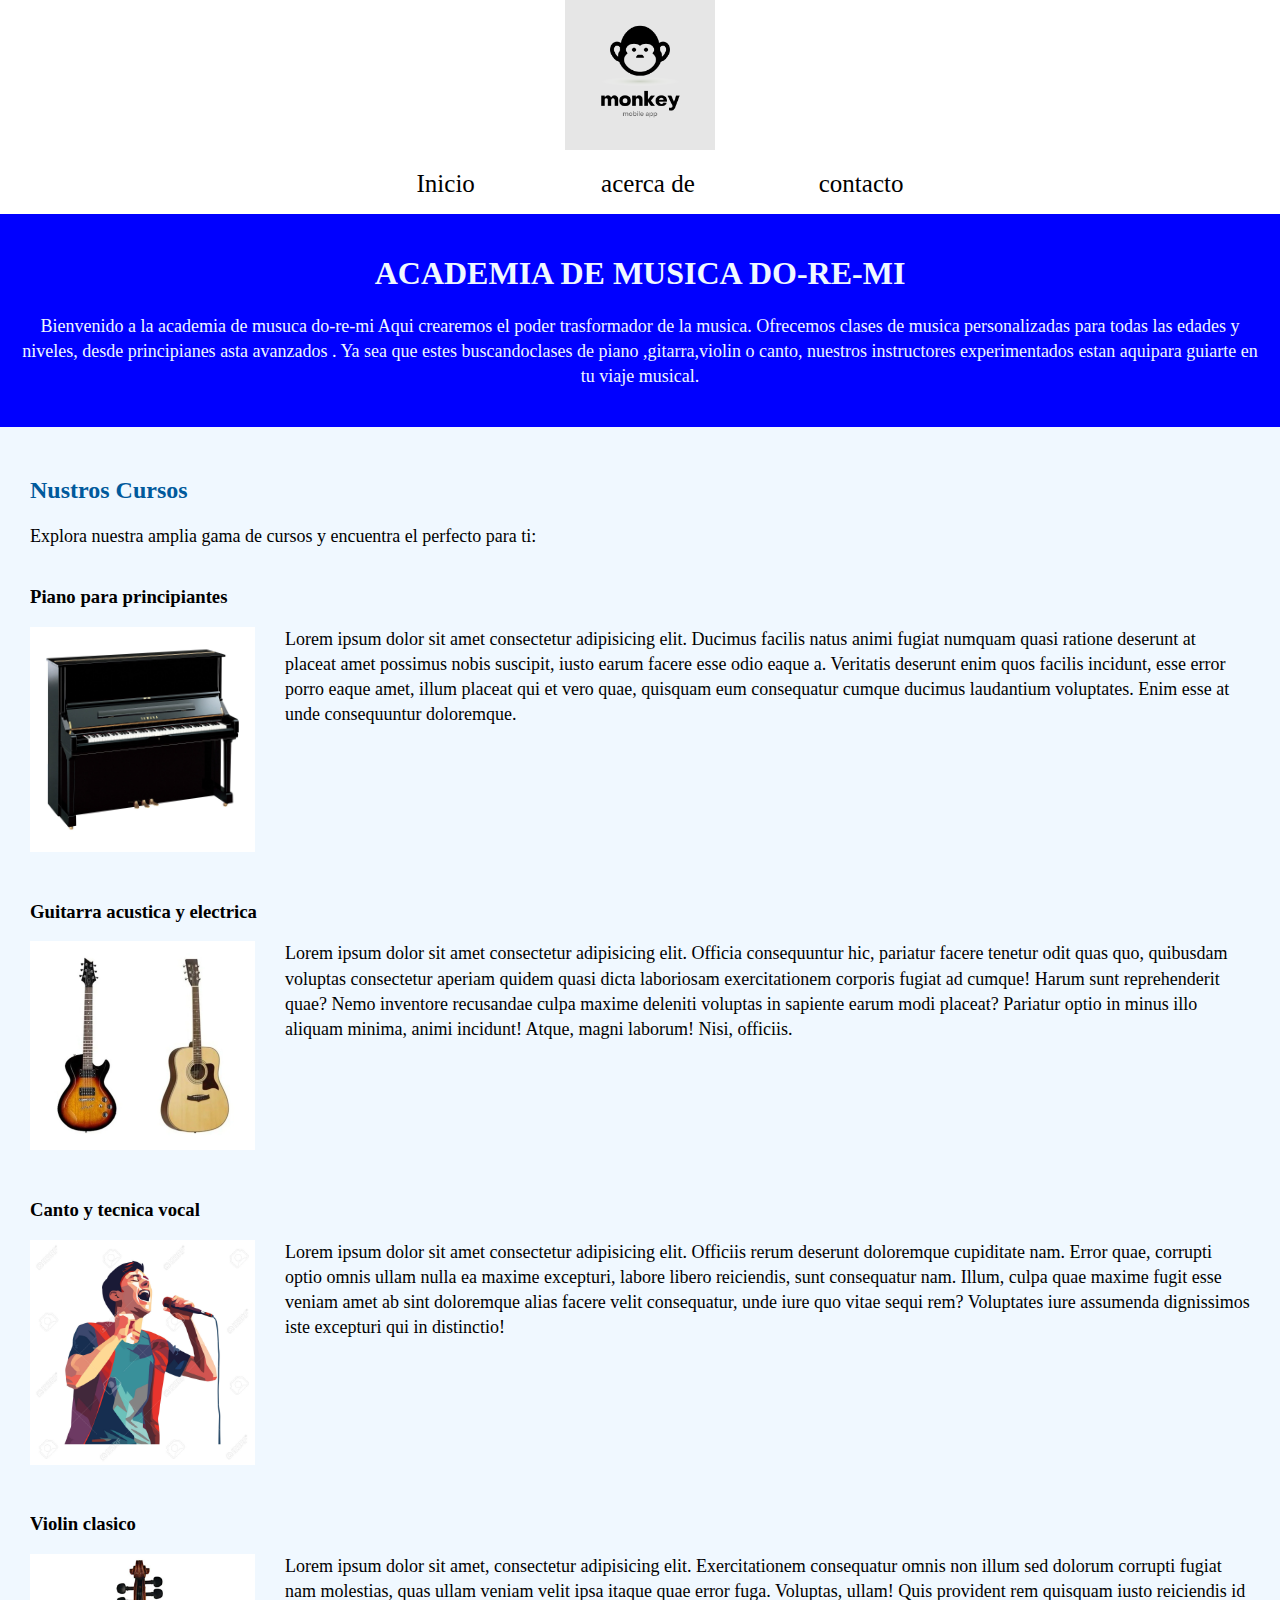
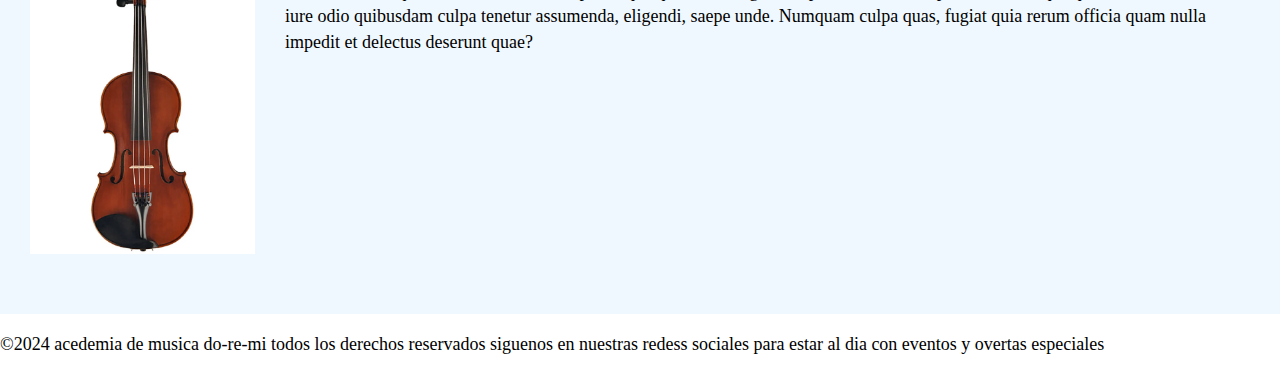
<file: paginas/index.html>
<!DOCTYPE html>
<html lang="en">
<head>
    <meta charset="UTF-8">
    <meta name="viewport" content="width=device-width, initial-scale=1.0">

    <title>modelo de caja</title>
    <link rel="stylesheet" href="../css/style.css">
    <link rel="icon" href="../img/logo walter se parese si o no.png">

</head>
<body>
   <header>
    <img class="logo" src="../img/logo walter se parese si o no.png" alt="">
    <nav>
    <ul>
        <li><a href="../paginas/index.html">Inicio</a> </li>
        <li><a href="../paginas/about.html">acerca de</a></li>
        <li><a href="../paginas/contact.html">contacto</a></li>


    </ul>
    </nav>
   </header>
   <main>
    <div class="welcom">
        <h1>ACADEMIA DE MUSICA DO-RE-MI</h1>
        <p>Bienvenido a la academia de musuca do-re-mi Aqui crearemos el poder trasformador de la musica. Ofrecemos clases de 
            musica personalizadas para todas las edades y niveles, desde principianes asta avanzados . Ya sea que estes buscandoclases de piano
            ,gitarra,violin o canto, nuestros instructores experimentados estan aquipara guiarte en tu viaje musical.
        </p>

    </div>
    <div class="courses">
        <h2>Nustros Cursos</h2>
        <p>Explora nuestra amplia gama de cursos y encuentra el perfecto para ti:</p>
       
        <div class="infoCurso">
            <h3>Piano para principiantes</h3>
          <img src="../img/piano.avif" alt="">
            <p>
                Lorem ipsum dolor sit amet consectetur adipisicing elit. Ducimus facilis natus animi fugiat numquam quasi ratione deserunt at placeat amet possimus nobis suscipit, iusto earum facere esse odio eaque a.
                Veritatis deserunt enim quos facilis incidunt, esse error porro eaque amet, illum placeat qui et vero quae, quisquam eum consequatur cumque ducimus laudantium voluptates. Enim esse at unde consequuntur doloremque.
            </p>
        </div>
     
        <div class="infoCurso">
            <h3>Guitarra acustica y electrica</h3>
            <img src="../img/guitarras.webp" alt="">
            <p>
                Lorem ipsum dolor sit amet consectetur adipisicing elit. Officia consequuntur hic, pariatur facere tenetur odit quas quo, quibusdam voluptas consectetur aperiam quidem quasi dicta laboriosam exercitationem corporis fugiat ad cumque!
                Harum sunt reprehenderit quae? Nemo inventore recusandae culpa maxime deleniti voluptas in sapiente earum modi placeat? Pariatur optio in minus illo aliquam minima, animi incidunt! Atque, magni laborum! Nisi, officiis.
            </p>
        </div>
     
        <div class="infoCurso">
            <h3>Canto y tecnica vocal</h3>
           <img src="../img/204945780-una-persona-cantando-con-micrófono.jpg" alt="">
            <p>
                Lorem ipsum dolor sit amet consectetur adipisicing elit. Officiis rerum deserunt doloremque cupiditate nam. Error quae, corrupti optio omnis ullam nulla ea maxime excepturi, labore libero reiciendis, sunt consequatur nam.
                Illum, culpa quae maxime fugit esse veniam amet ab sint doloremque alias facere velit consequatur, unde iure quo vitae sequi rem? Voluptates iure assumenda dignissimos iste excepturi qui in distinctio!
            </p>
        </div>
     
        <div class="infoCurso">
            <h3>Violin clasico</h3>
           <img src="../img/violin.webp" alt="">
            <p>
                Lorem ipsum dolor sit amet, consectetur adipisicing elit. Exercitationem consequatur omnis non illum sed dolorum corrupti fugiat nam molestias, quas ullam veniam velit ipsa itaque quae error fuga. Voluptas, ullam!
                Quis provident rem quisquam iusto reiciendis id iure odio quibusdam culpa tenetur assumenda, eligendi, saepe unde. Numquam culpa quas, fugiat quia rerum officia quam nulla impedit et delectus deserunt quae?
   </main>
   <footer>
    <p>©2024 acedemia de musica do-re-mi todos los derechos reservados
        siguenos en nuestras redess sociales para estar al dia con eventos y overtas especiales
    </p>
   </footer>

</body>
</html>
</file>
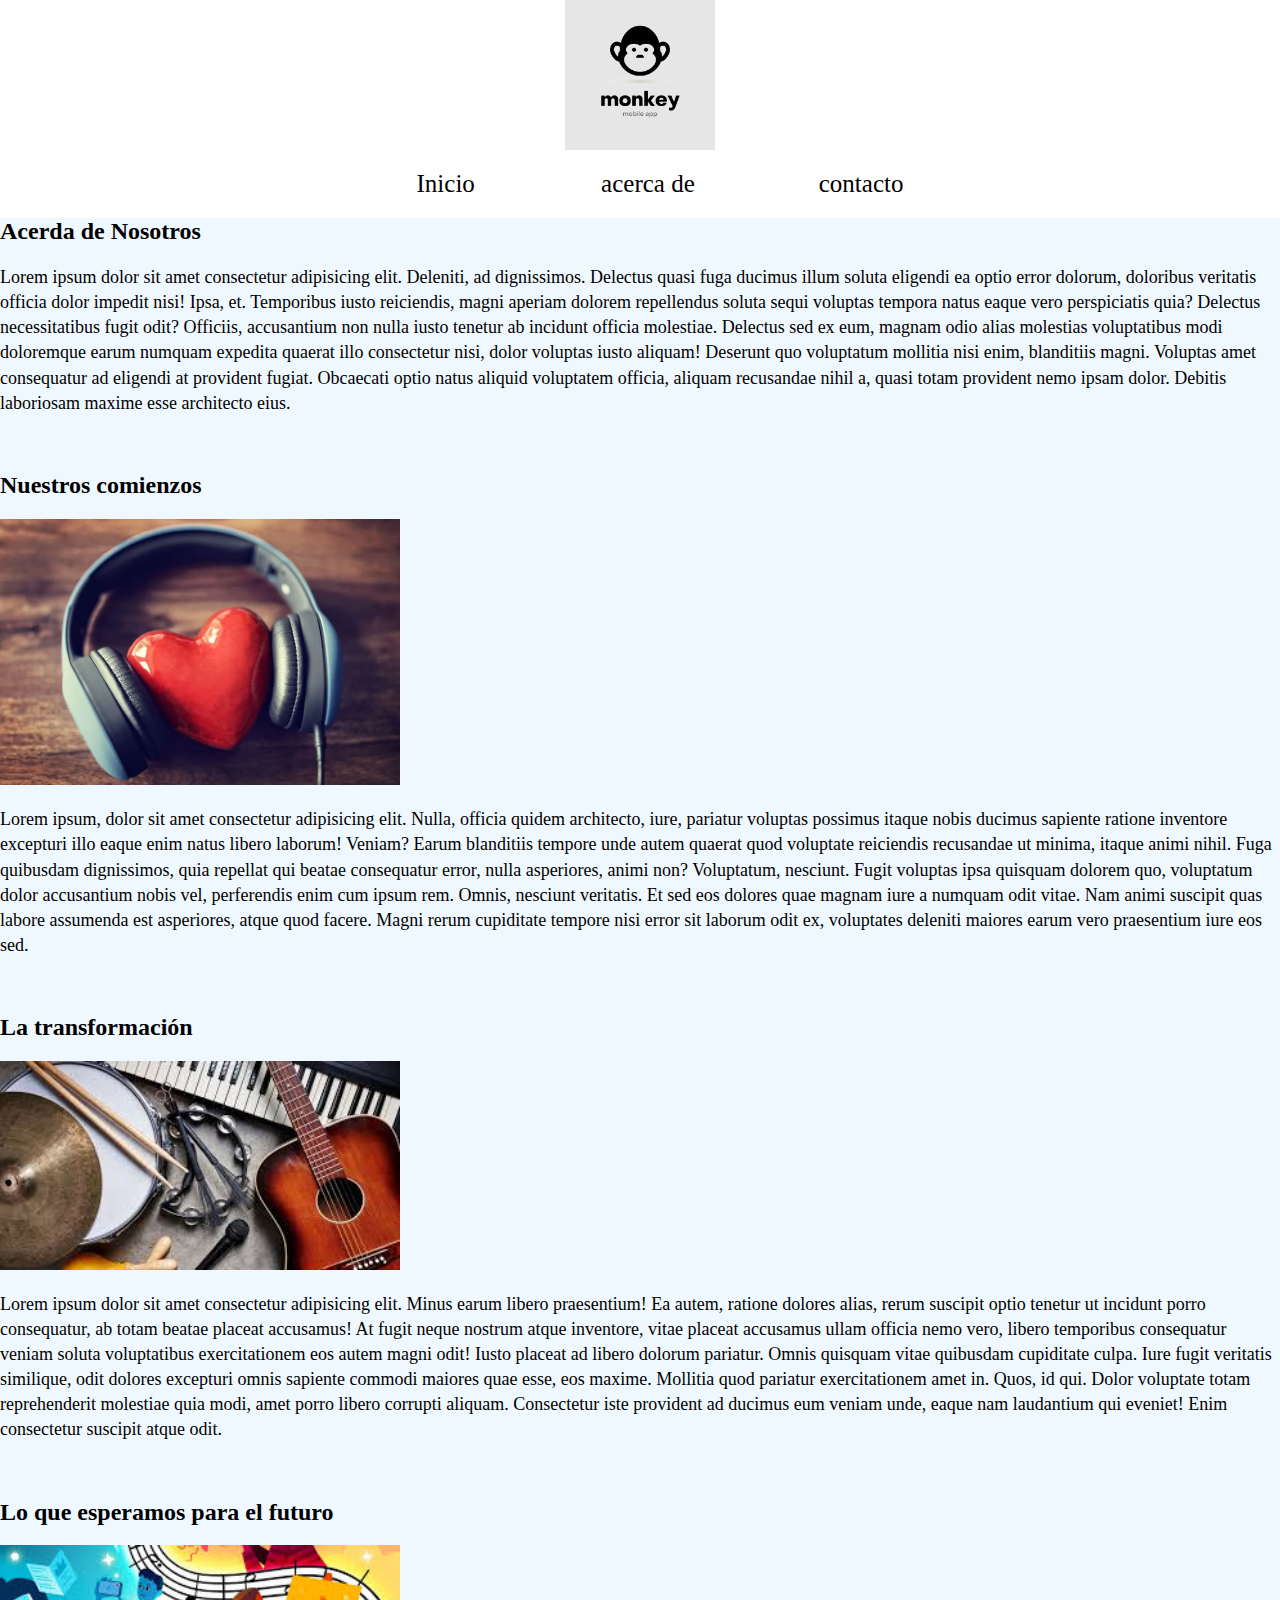
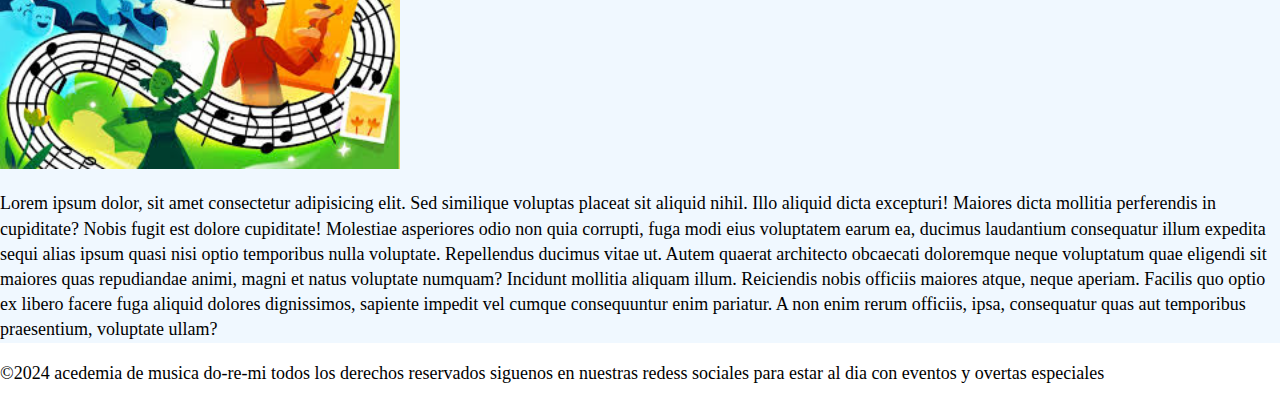
<file: paginas/about.html>
<!DOCTYPE html>
<html lang="en">
<head>
    <meta charset="UTF-8">
    <meta name="viewport" content="width=device-width, initial-scale=1.0">
    <title>Sobre nosotros</title>
    <link rel="stylesheet" href="../css/style.css">
    <link rel="icon" href="../img/logo walter se parese si o no.png">

</head>
<body>
    <header>
        <img class="logo" src="../img/logo walter se parese si o no.png" alt="">
        <nav>
        <ul>
            <li><a href="../paginas/index.html">Inicio</a> </li>
            <li><a href="../paginas/about.html">acerca de</a></li>
            <li><a href="../paginas/contact.html">contacto</a></li>
    
    
        </ul>
        </nav>
       </header>
       
        <main>
            <div class="about">
            <h2>Acerda de Nosotros</h2>
            <p>Lorem ipsum dolor sit amet consectetur adipisicing elit. Deleniti, ad dignissimos. Delectus quasi fuga ducimus illum soluta eligendi ea optio error dolorum, doloribus veritatis officia dolor impedit nisi! Ipsa, et.
            Temporibus iusto reiciendis, magni aperiam dolorem repellendus soluta sequi voluptas tempora natus eaque vero perspiciatis quia? Delectus necessitatibus fugit odit? Officiis, accusantium non nulla iusto tenetur ab incidunt officia molestiae.
            Delectus sed ex eum, magnam odio alias molestias voluptatibus modi doloremque earum numquam expedita quaerat illo consectetur nisi, dolor voluptas iusto aliquam! Deserunt quo voluptatum mollitia nisi enim, blanditiis magni.
            Voluptas amet consequatur ad eligendi at provident fugiat. Obcaecati optio natus aliquid voluptatem officia, aliquam recusandae nihil a, quasi totam provident nemo ipsam dolor. Debitis laboriosam maxime esse architecto eius.</p>
            <br>
            <h2>Nuestros comienzos</h2>
            <img src="../img/musica-corazon.webp" alt="" width="400px">
            <p>Lorem ipsum, dolor sit amet consectetur adipisicing elit. Nulla, officia quidem architecto, iure, pariatur voluptas possimus itaque nobis ducimus sapiente ratione inventore excepturi illo eaque enim natus libero laborum! Veniam?
            Earum blanditiis tempore unde autem quaerat quod voluptate reiciendis recusandae ut minima, itaque animi nihil. Fuga quibusdam dignissimos, quia repellat qui beatae consequatur error, nulla asperiores, animi non? Voluptatum, nesciunt.
            Fugit voluptas ipsa quisquam dolorem quo, voluptatum dolor accusantium nobis vel, perferendis enim cum ipsum rem. Omnis, nesciunt veritatis. Et sed eos dolores quae magnam iure a numquam odit vitae.
            Nam animi suscipit quas labore assumenda est asperiores, atque quod facere. Magni rerum cupiditate tempore nisi error sit laborum odit ex, voluptates deleniti maiores earum vero praesentium iure eos sed.</p>
            <br>
            <h2>La transformación</h2>
            <img src="../img/musica.jpg" alt="" width="400px">
            <p>Lorem ipsum dolor sit amet consectetur adipisicing elit. Minus earum libero praesentium! Ea autem, ratione dolores alias, rerum suscipit optio tenetur ut incidunt porro consequatur, ab totam beatae placeat accusamus!
            At fugit neque nostrum atque inventore, vitae placeat accusamus ullam officia nemo vero, libero temporibus consequatur veniam soluta voluptatibus exercitationem eos autem magni odit! Iusto placeat ad libero dolorum pariatur.
            Omnis quisquam vitae quibusdam cupiditate culpa. Iure fugit veritatis similique, odit dolores excepturi omnis sapiente commodi maiores quae esse, eos maxime. Mollitia quod pariatur exercitationem amet in. Quos, id qui.
            Dolor voluptate totam reprehenderit molestiae quia modi, amet porro libero corrupti aliquam. Consectetur iste provident ad ducimus eum veniam unde, eaque nam laudantium qui eveniet! Enim consectetur suscipit atque odit.</p>
            <br>
            <h2>Lo que esperamos para el futuro</h2>
            <img src="../img/musica 2.jpg" alt="" width="400px">
            <p>Lorem ipsum dolor, sit amet consectetur adipisicing elit. Sed similique voluptas placeat sit aliquid nihil. Illo aliquid dicta excepturi! Maiores dicta mollitia perferendis in cupiditate? Nobis fugit est dolore cupiditate!
            Molestiae asperiores odio non quia corrupti, fuga modi eius voluptatem earum ea, ducimus laudantium consequatur illum expedita sequi alias ipsum quasi nisi optio temporibus nulla voluptate. Repellendus ducimus vitae ut.
            Autem quaerat architecto obcaecati doloremque neque voluptatum quae eligendi sit maiores quas repudiandae animi, magni et natus voluptate numquam? Incidunt mollitia aliquam illum. Reiciendis nobis officiis maiores atque, neque aperiam.
            Facilis quo optio ex libero facere fuga aliquid dolores dignissimos, sapiente impedit vel cumque consequuntur enim pariatur. A non enim rerum officiis, ipsa, consequatur quas aut temporibus praesentium, voluptate ullam?</p>
        </div>
        
       </main>
       <footer>
        <p>©2024 acedemia de musica do-re-mi todos los derechos reservados
            siguenos en nuestras redess sociales para estar al dia con eventos y overtas especiales
        </p>
       </footer>
     
       
</body>
</html>
</file>
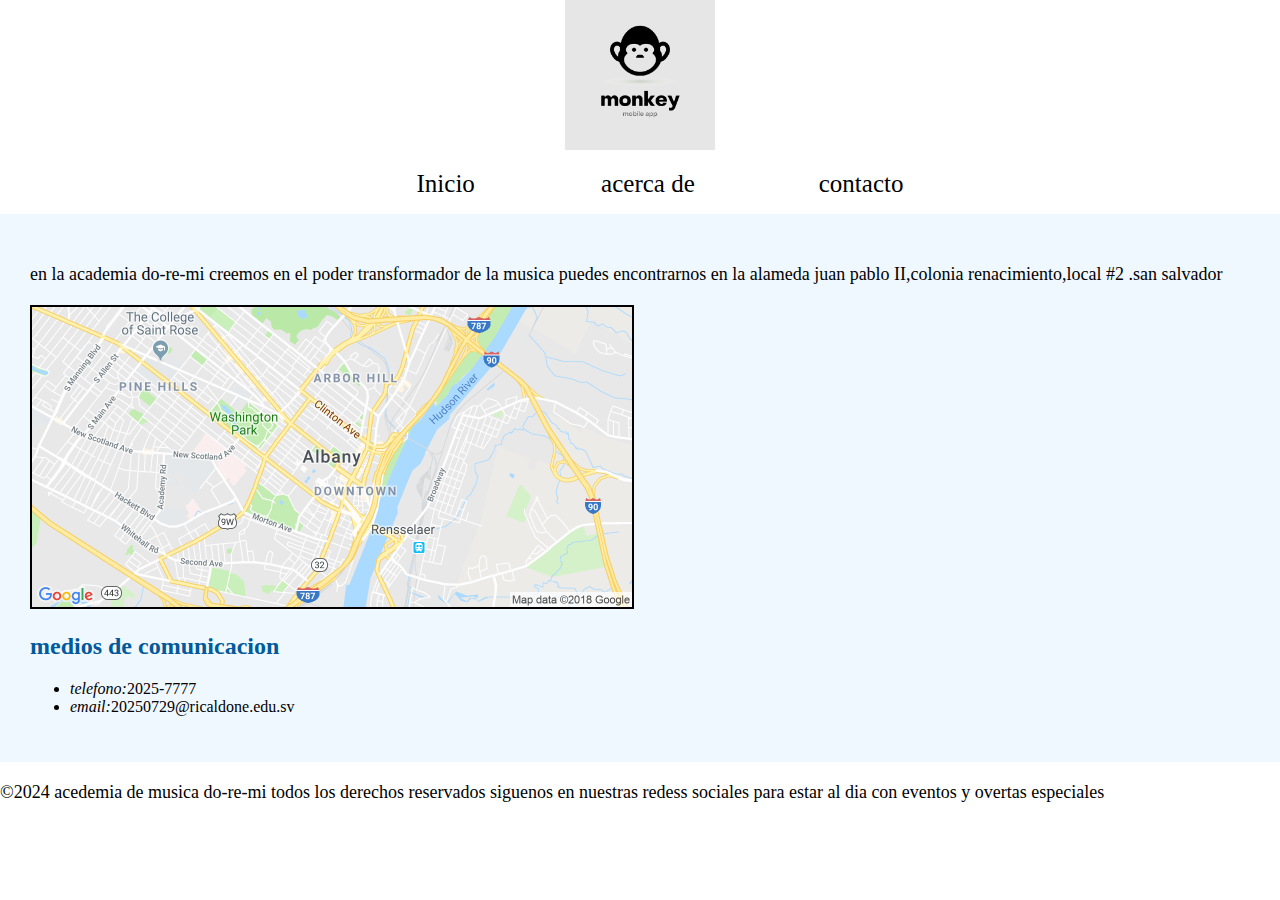
<file: paginas/contact.html>
<!DOCTYPE html>
<html lang="en">
<head>
    <meta charset="UTF-8">
    <meta name="viewport" content="width=device-width, initial-scale=1.0">
    <title>contacto</title>
    <link rel="stylesheet" href="../css/style.css">
    <link rel="icon" href="../img/logo walter se parese si o no.png">

</head>
<body>

    <header>
        <img class="logo" src="../img/logo walter se parese si o no.png" alt="">
        <nav>
        <ul>
            <li><a href="../paginas/index.html">Inicio</a> </li>
            <li><a href="../paginas/about.html">acerca de</a></li>
            <li><a href="../paginas/contact.html">contacto</a></li>
    
    
        </ul>
        </nav>
       </header>
       
       <main class="courses">
        <p> en la academia do-re-mi creemos en el poder transformador de la musica
            puedes encontrarnos en la alameda juan pablo II,colonia renacimiento,local #2 .san salvador
        </p>
        <img src="../img/google-placeholder.png" alt="" class="image">
        <br>
        <h2>medios de comunicacion</h2>
        <ul>
            <li><i>telefono:</i>2025-7777</li>
            <li><i>email:</i>20250729@ricaldone.edu.sv</li>
            

        </ul>
       </main>
       <footer>
        <p>©2024 acedemia de musica do-re-mi todos los derechos reservados
            siguenos en nuestras redess sociales para estar al dia con eventos y overtas especiales
        </p>
       </footer>
   

    
</body>
</html>
</file>
<file: css/style.css>
.logo{width: 150px;}
header{text-align:center ;}
nav li{display: inline;
padding: 60px;
font-size: 25px;}
nav a{text-decoration: none;
color: black;}
nav a:hover{text-decoration: underline;}
main{background-color: aliceblue;
color: black;}
.welcom{padding: 20px;
background-color: blue;
text-align: center;
color: aliceblue;}
body{margin: 0;
padding: 0;}
body{
    margin: 0;
    padding: 0;
}
.courses{
    padding: 30px;
 
}
p{
    font-size: 18px;
    line-height: 1.4;
}
.welcome h1, .courses h2 {
    color: #005A9C;
}
.infoCurso img{
    width: 225px;
    float: left;
    margin-right: 30px;
}
.infoCurso {
    overflow: auto;
    margin-bottom: 30px; }
    .image{width: 600px;
    border: 2px solid black;}
</file>
